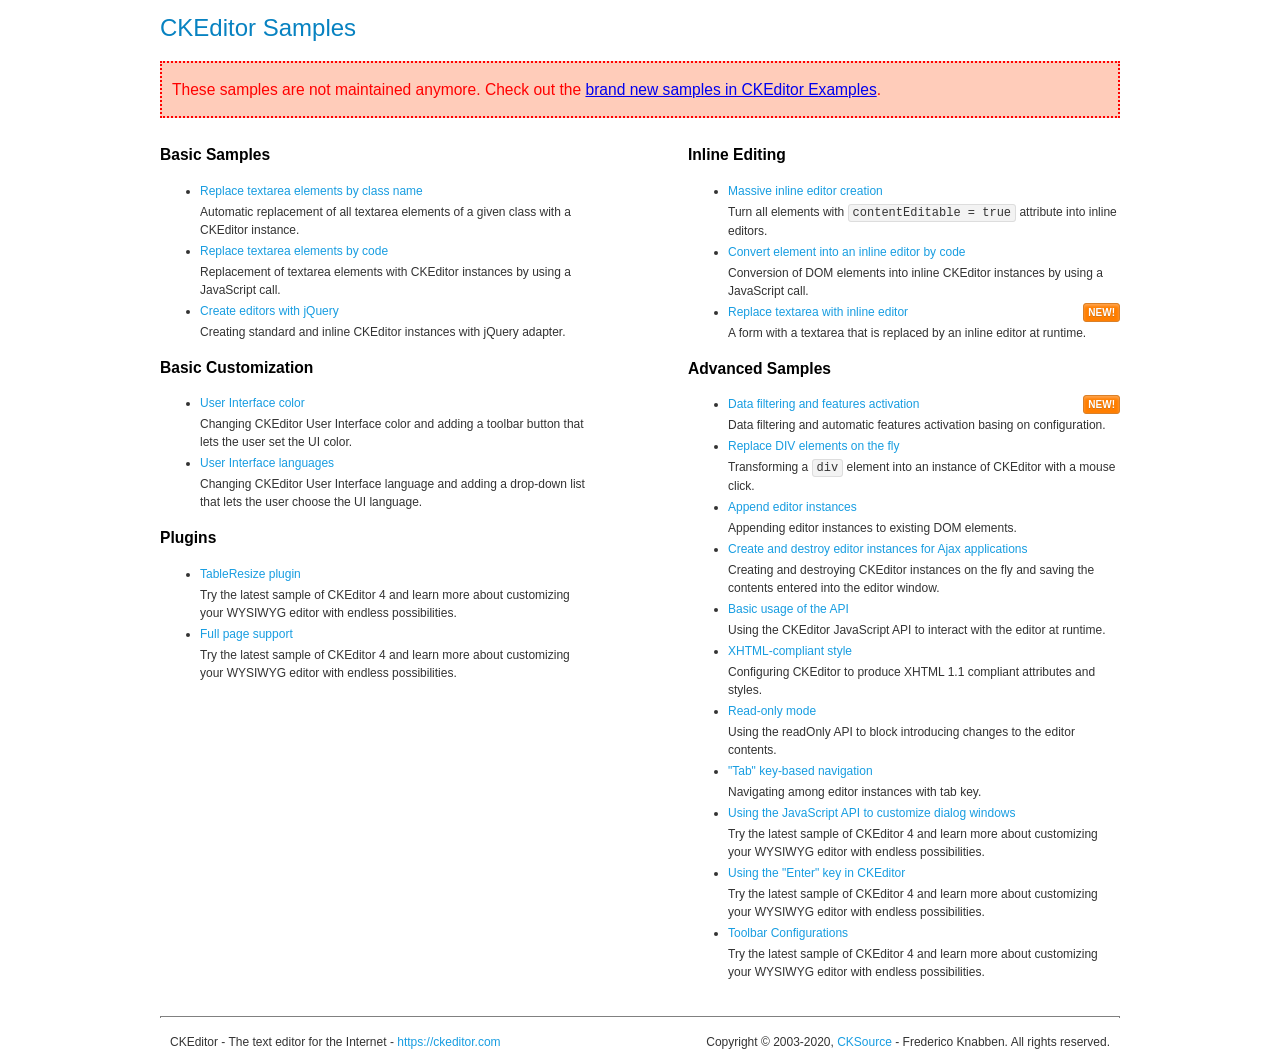
<file: source/apps/project_template/ckeditor/samples/old/index.html>
<!DOCTYPE html>
<!--
Copyright (c) 2003-2020, CKSource - Frederico Knabben. All rights reserved.
For licensing, see LICENSE.md or https://ckeditor.com/legal/ckeditor-oss-license
-->
<html lang="en">
<head>
	<meta charset="utf-8">
	<title>CKEditor Samples</title>
	<link rel="stylesheet" href="sample.css">
	<meta name="description" content="Try the latest sample of CKEditor 4 and learn more about customizing your WYSIWYG editor with endless possibilities.">
</head>
<body>
	<h1 class="samples">
		CKEditor Samples
	</h1>
	<div class="warning deprecated">
		These samples are not maintained anymore. Check out the <a href="https://ckeditor.com/docs/ckeditor4/latest/examples/index.html">brand new samples in CKEditor Examples</a>.
	</div>
	<div class="twoColumns">
		<div class="twoColumnsLeft">
			<h2 class="samples">
				Basic Samples
			</h2>
			<dl class="samples">
				<dt><a class="samples" href="replacebyclass.html">Replace textarea elements by class name</a></dt>
				<dd>Automatic replacement of all textarea elements of a given class with a CKEditor instance.</dd>

				<dt><a class="samples" href="replacebycode.html">Replace textarea elements by code</a></dt>
				<dd>Replacement of textarea elements with CKEditor instances by using a JavaScript call.</dd>

				<dt><a class="samples" href="jquery.html">Create editors with jQuery</a></dt>
				<dd>Creating standard and inline CKEditor instances with jQuery adapter.</dd>
			</dl>

			<h2 class="samples">
				Basic Customization
			</h2>
			<dl class="samples">
				<dt><a class="samples" href="uicolor.html">User Interface color</a></dt>
				<dd>Changing CKEditor User Interface color and adding a toolbar button that lets the user set the UI color.</dd>

				<dt><a class="samples" href="uilanguages.html">User Interface languages</a></dt>
				<dd>Changing CKEditor User Interface language and adding a drop-down list that lets the user choose the UI language.</dd>
			</dl>


			<h2 class="samples">Plugins</h2>
<dl class="samples">
<dt><a class="samples" href="tableresize/tableresize.html">TableResize plugin</a></dt>
<dd>Try the latest sample of CKEditor 4 and learn more about customizing your WYSIWYG editor with endless possibilities.</dd>

<dt><a class="samples" href="wysiwygarea/fullpage.html">Full page support</a></dt>
<dd>Try the latest sample of CKEditor 4 and learn more about customizing your WYSIWYG editor with endless possibilities.</dd>
</dl>
		</div>
		<div class="twoColumnsRight">
			<h2 class="samples">
				Inline Editing
			</h2>
			<dl class="samples">
				<dt><a class="samples" href="inlineall.html">Massive inline editor creation</a></dt>
				<dd>Turn all elements with <code>contentEditable = true</code> attribute into inline editors.</dd>

				<dt><a class="samples" href="inlinebycode.html">Convert element into an inline editor by code</a></dt>
				<dd>Conversion of DOM elements into inline CKEditor instances by using a JavaScript call.</dd>

				<dt><a class="samples" href="inlinetextarea.html">Replace textarea with inline editor</a> <span class="new">New!</span></dt>
				<dd>A form with a textarea that is replaced by an inline editor at runtime.</dd>

				
			</dl>

			<h2 class="samples">
				Advanced Samples
			</h2>
			<dl class="samples">
				<dt><a class="samples" href="datafiltering.html">Data filtering and features activation</a> <span class="new">New!</span></dt>
				<dd>Data filtering and automatic features activation basing on configuration.</dd>

				<dt><a class="samples" href="divreplace.html">Replace DIV elements on the fly</a></dt>
				<dd>Transforming a <code>div</code> element into an instance of CKEditor with a mouse click.</dd>

				<dt><a class="samples" href="appendto.html">Append editor instances</a></dt>
				<dd>Appending editor instances to existing DOM elements.</dd>

				<dt><a class="samples" href="ajax.html">Create and destroy editor instances for Ajax applications</a></dt>
				<dd>Creating and destroying CKEditor instances on the fly and saving the contents entered into the editor window.</dd>

				<dt><a class="samples" href="api.html">Basic usage of the API</a></dt>
				<dd>Using the CKEditor JavaScript API to interact with the editor at runtime.</dd>

				<dt><a class="samples" href="xhtmlstyle.html">XHTML-compliant style</a></dt>
				<dd>Configuring CKEditor to produce XHTML 1.1 compliant attributes and styles.</dd>

				<dt><a class="samples" href="readonly.html">Read-only mode</a></dt>
				<dd>Using the readOnly API to block introducing changes to the editor contents.</dd>

				<dt><a class="samples" href="tabindex.html">"Tab" key-based navigation</a></dt>
				<dd>Navigating among editor instances with tab key.</dd>


				
<dt><a class="samples" href="dialog/dialog.html">Using the JavaScript API to customize dialog windows</a></dt>
<dd>Try the latest sample of CKEditor 4 and learn more about customizing your WYSIWYG editor with endless possibilities.</dd>

<dt><a class="samples" href="enterkey/enterkey.html">Using the &quot;Enter&quot; key in CKEditor</a></dt>
<dd>Try the latest sample of CKEditor 4 and learn more about customizing your WYSIWYG editor with endless possibilities.</dd>

<dt><a class="samples" href="toolbar/toolbar.html">Toolbar Configurations</a></dt>
<dd>Try the latest sample of CKEditor 4 and learn more about customizing your WYSIWYG editor with endless possibilities.</dd>

			</dl>
		</div>
	</div>
	<div id="footer">
		<hr>
		<p>
			CKEditor - The text editor for the Internet - <a class="samples" href="https://ckeditor.com/">https://ckeditor.com</a>
		</p>
		<p id="copy">
			Copyright &copy; 2003-2020, <a class="samples" href="https://cksource.com/">CKSource</a> - Frederico Knabben. All rights reserved.
		</p>
	</div>
</body>
</html>
</file>
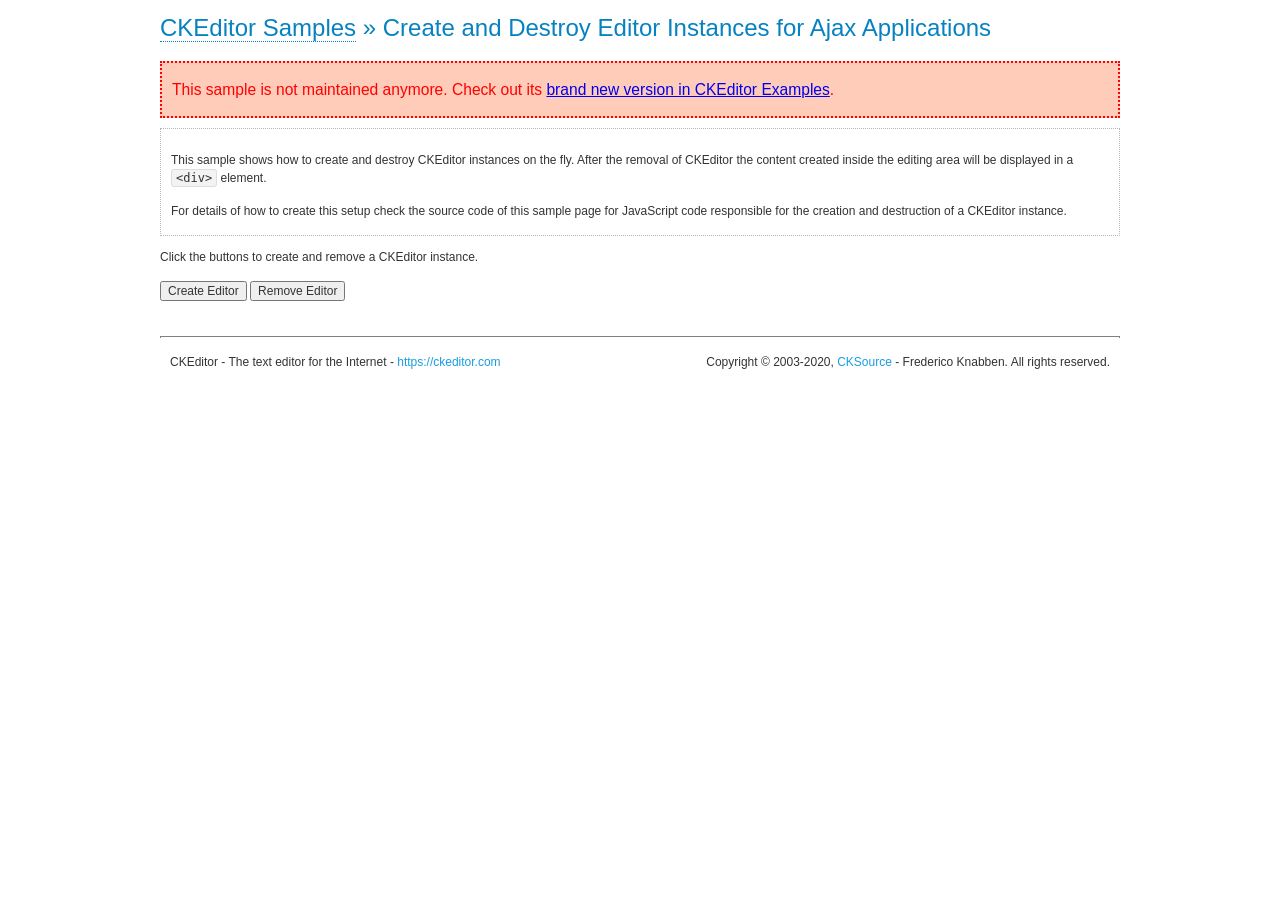
<file: source/apps/project_template/ckeditor/samples/old/ajax.html>
<!DOCTYPE html>
<!--
Copyright (c) 2003-2020, CKSource - Frederico Knabben. All rights reserved.
For licensing, see LICENSE.md or https://ckeditor.com/legal/ckeditor-oss-license
-->
<html lang="en">
<head>
	<meta charset="utf-8">
	<title>Ajax &mdash; CKEditor Sample</title>
	<script src="../../ckeditor.js"></script>
	<link rel="stylesheet" href="sample.css">
	<meta name="description" content="Try the latest sample of CKEditor 4 and learn more about customizing your WYSIWYG editor with endless possibilities.">
	<script>

		var editor, html = '';

		function createEditor() {
			if ( editor )
				return;

			// Create a new editor inside the <div id="editor">, setting its value to html
			var config = {};
			editor = CKEDITOR.appendTo( 'editor', config, html );
		}

		function removeEditor() {
			if ( !editor )
				return;

			// Retrieve the editor contents. In an Ajax application, this data would be
			// sent to the server or used in any other way.
			document.getElementById( 'editorcontents' ).innerHTML = html = editor.getData();
			document.getElementById( 'contents' ).style.display = '';

			// Destroy the editor.
			editor.destroy();
			editor = null;
		}

	</script>
</head>
<body>
	<h1 class="samples">
		<a href="index.html">CKEditor Samples</a> &raquo; Create and Destroy Editor Instances for Ajax Applications
	</h1>
	<div class="warning deprecated">
		This sample is not maintained anymore. Check out its <a href="https://ckeditor.com/docs/ckeditor4/latest/examples/saveajax.html">brand new version in CKEditor Examples</a>.
	</div>
	<div class="description">
		<p>
			This sample shows how to create and destroy CKEditor instances on the fly. After the removal of CKEditor the content created inside the editing
			area will be displayed in a <code>&lt;div&gt;</code> element.
		</p>
		<p>
			For details of how to create this setup check the source code of this sample page
			for JavaScript code responsible for the creation and destruction of a CKEditor instance.
		</p>
	</div>
	<p>Click the buttons to create and remove a CKEditor instance.</p>
	<p>
		<input onclick="createEditor();" type="button" value="Create Editor">
		<input onclick="removeEditor();" type="button" value="Remove Editor">
	</p>
	<!-- This div will hold the editor. -->
	<div id="editor">
	</div>
	<div id="contents" style="display: none">
		<p>
			Edited Contents:
		</p>
		<!-- This div will be used to display the editor contents. -->
		<div id="editorcontents">
		</div>
	</div>
	<div id="footer">
		<hr>
		<p>
			CKEditor - The text editor for the Internet - <a class="samples" href="https://ckeditor.com/">https://ckeditor.com</a>
		</p>
		<p id="copy">
			Copyright &copy; 2003-2020, <a class="samples" href="https://cksource.com/">CKSource</a> - Frederico
			Knabben. All rights reserved.
		</p>
	</div>
</body>
</html>
</file>
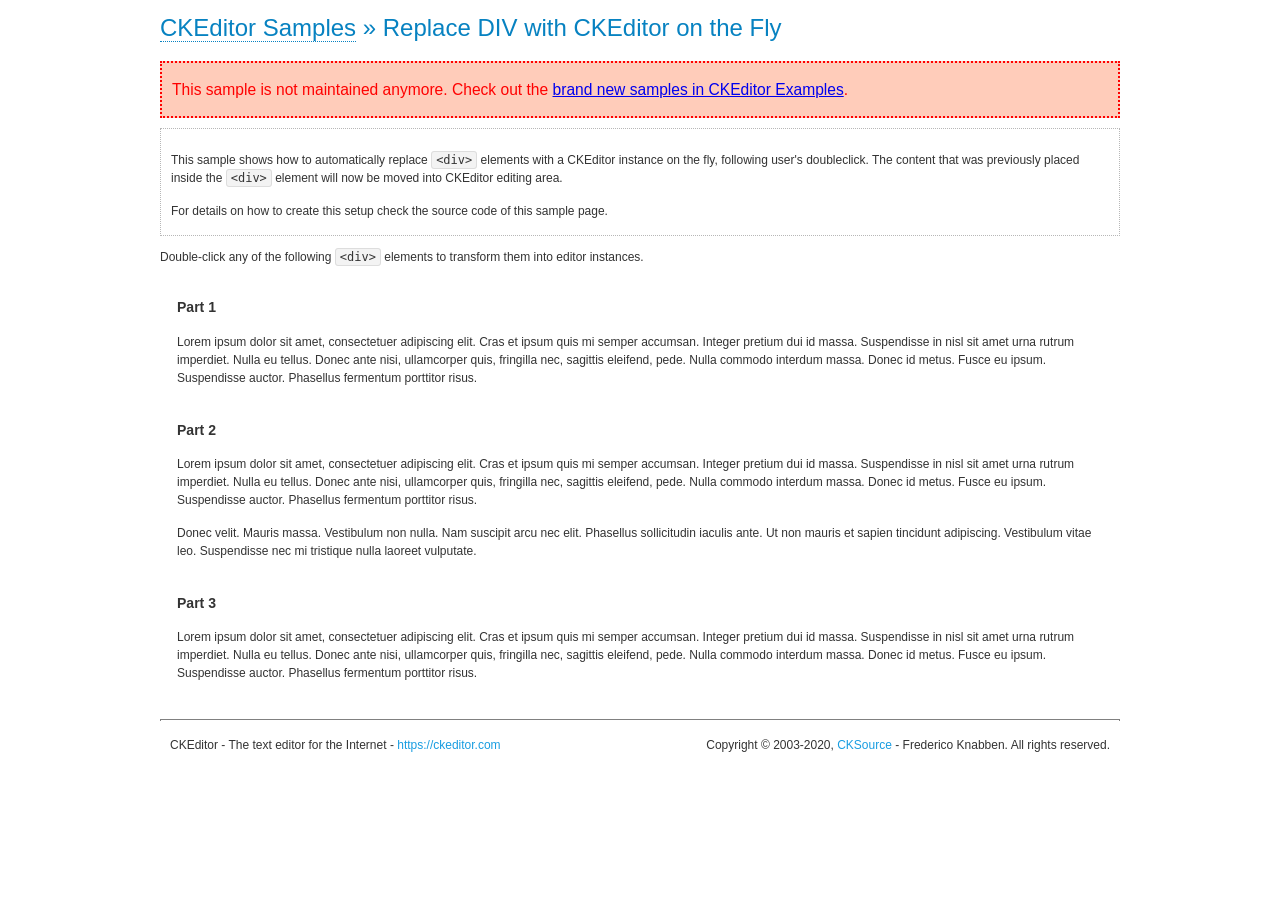
<file: source/apps/project_template/ckeditor/samples/old/divreplace.html>
<!DOCTYPE html>
<!--
Copyright (c) 2003-2020, CKSource - Frederico Knabben. All rights reserved.
For licensing, see LICENSE.md or https://ckeditor.com/legal/ckeditor-oss-license
-->
<html lang="en">
<head>
	<meta charset="utf-8">
	<title>Replace DIV &mdash; CKEditor Sample</title>
	<script src="../../ckeditor.js"></script>
	<link href="sample.css" rel="stylesheet">
	<meta name="description" content="Try the latest sample of CKEditor 4 and learn more about customizing your WYSIWYG editor with endless possibilities.">
	<style>

		div.editable
		{
			border: solid 2px transparent;
			padding-left: 15px;
			padding-right: 15px;
		}

		div.editable:hover
		{
			border-color: black;
		}

	</style>
	<script>

		// Uncomment the following code to test the "Timeout Loading Method".
		// CKEDITOR.loadFullCoreTimeout = 5;

		window.onload = function() {
			// Listen to the double click event.
			if ( window.addEventListener )
				document.body.addEventListener( 'dblclick', onDoubleClick, false );
			else if ( window.attachEvent )
				document.body.attachEvent( 'ondblclick', onDoubleClick );

		};

		function onDoubleClick( ev ) {
			// Get the element which fired the event. This is not necessarily the
			// element to which the event has been attached.
			var element = ev.target || ev.srcElement;

			// Find out the div that holds this element.
			var name;

			do {
				element = element.parentNode;
			}
			while ( element && ( name = element.nodeName.toLowerCase() ) &&
				( name != 'div' || element.className.indexOf( 'editable' ) == -1 ) && name != 'body' );

			if ( name == 'div' && element.className.indexOf( 'editable' ) != -1 )
				replaceDiv( element );
		}

		var editor;

		function replaceDiv( div ) {
			if ( editor )
				editor.destroy();

			editor = CKEDITOR.replace( div );
		}

	</script>
</head>
<body>
	<h1 class="samples">
		<a href="index.html">CKEditor Samples</a> &raquo; Replace DIV with CKEditor on the Fly
	</h1>
	<div class="warning deprecated">
		This sample is not maintained anymore. Check out the <a href="https://ckeditor.com/docs/ckeditor4/latest/examples/index.html">brand new samples in CKEditor Examples</a>.
	</div>
	<div class="description">
		<p>
			This sample shows how to automatically replace <code>&lt;div&gt;</code> elements
			with a CKEditor instance on the fly, following user's doubleclick. The content
			that was previously placed inside the <code>&lt;div&gt;</code> element will now
			be moved into CKEditor editing area.
		</p>
		<p>
			For details on how to create this setup check the source code of this sample page.
		</p>
	</div>
	<p>
		Double-click any of the following <code>&lt;div&gt;</code> elements to transform them into
		editor instances.
	</p>
	<div class="editable">
		<h3>
			Part 1
		</h3>
		<p>
			Lorem ipsum dolor sit amet, consectetuer adipiscing elit. Cras et ipsum quis mi
			semper accumsan. Integer pretium dui id massa. Suspendisse in nisl sit amet urna
			rutrum imperdiet. Nulla eu tellus. Donec ante nisi, ullamcorper quis, fringilla
			nec, sagittis eleifend, pede. Nulla commodo interdum massa. Donec id metus. Fusce
			eu ipsum. Suspendisse auctor. Phasellus fermentum porttitor risus.
		</p>
	</div>
	<div class="editable">
		<h3>
			Part 2
		</h3>
		<p>
			Lorem ipsum dolor sit amet, consectetuer adipiscing elit. Cras et ipsum quis mi
			semper accumsan. Integer pretium dui id massa. Suspendisse in nisl sit amet urna
			rutrum imperdiet. Nulla eu tellus. Donec ante nisi, ullamcorper quis, fringilla
			nec, sagittis eleifend, pede. Nulla commodo interdum massa. Donec id metus. Fusce
			eu ipsum. Suspendisse auctor. Phasellus fermentum porttitor risus.
		</p>
		<p>
			Donec velit. Mauris massa. Vestibulum non nulla. Nam suscipit arcu nec elit. Phasellus
			sollicitudin iaculis ante. Ut non mauris et sapien tincidunt adipiscing. Vestibulum
			vitae leo. Suspendisse nec mi tristique nulla laoreet vulputate.
		</p>
	</div>
	<div class="editable">
		<h3>
			Part 3
		</h3>
		<p>
			Lorem ipsum dolor sit amet, consectetuer adipiscing elit. Cras et ipsum quis mi
			semper accumsan. Integer pretium dui id massa. Suspendisse in nisl sit amet urna
			rutrum imperdiet. Nulla eu tellus. Donec ante nisi, ullamcorper quis, fringilla
			nec, sagittis eleifend, pede. Nulla commodo interdum massa. Donec id metus. Fusce
			eu ipsum. Suspendisse auctor. Phasellus fermentum porttitor risus.
		</p>
	</div>
	<div id="footer">
		<hr>
		<p>
			CKEditor - The text editor for the Internet - <a class="samples" href="https://ckeditor.com/">https://ckeditor.com</a>
		</p>
		<p id="copy">
			Copyright &copy; 2003-2020, <a class="samples" href="https://cksource.com/">CKSource</a> - Frederico
			Knabben. All rights reserved.
		</p>
	</div>
</body>
</html>
</file>
<file: source/apps/project_template/ckeditor/samples/old/sample.css>
/*
Copyright (c) 2003-2020, CKSource - Frederico Knabben. All rights reserved.
For licensing, see LICENSE.md or https://ckeditor.com/legal/ckeditor-oss-license
*/

html, body, h1, h2, h3, h4, h5, h6, div, span, blockquote, p, address, form, fieldset, img, ul, ol, dl, dt, dd, li, hr, table, td, th, strong, em, sup, sub, dfn, ins, del, q, cite, var, samp, code, kbd, tt, pre
{
	line-height: 1.5;
}

body
{
	padding: 10px 30px;
}

input, textarea, select, option, optgroup, button, td, th
{
	font-size: 100%;
}

pre
{
	-moz-tab-size: 4;
	tab-size: 4;
}

pre, code, kbd, samp, tt
{
	font-family: monospace,monospace;
	font-size: 1em;
}

body {
	width: 960px;
	margin: 0 auto;
}

code
{
	background: #f3f3f3;
	border: 1px solid #ddd;
	padding: 1px 4px;
	border-radius: 3px;
}

abbr
{
	border-bottom: 1px dotted #555;
	cursor: pointer;
}

.new, .beta
{
	text-transform: uppercase;
	font-size: 10px;
	font-weight: bold;
	padding: 1px 4px;
	margin: 0 0 0 5px;
	color: #fff;
	float: right;
	border-radius: 3px;
}

.new
{
	background: #FF7E00;
	border: 1px solid #DA8028;
	text-shadow: 0 1px 0 #C97626;

	box-shadow: 0 2px 3px 0 #FFA54E inset;
}

.beta
{
	background: #18C0DF;
	border: 1px solid #19AAD8;
	text-shadow: 0 1px 0 #048CAD;
	font-style: italic;

	box-shadow: 0 2px 3px 0 #50D4FD inset;
}

h1.samples
{
	color: #0782C1;
	font-size: 200%;
	font-weight: normal;
	margin: 0;
	padding: 0;
}

h1.samples a
{
	color: #0782C1;
	text-decoration: none;
	border-bottom: 1px dotted #0782C1;
}

.samples a:hover
{
	border-bottom: 1px dotted #0782C1;
}

h2.samples
{
	color: #000000;
	font-size: 130%;
	margin: 15px 0 0 0;
	padding: 0;
}

p, blockquote, address, form, pre, dl, h1.samples, h2.samples
{
	margin-bottom: 15px;
}

ul.samples
{
	margin-bottom: 15px;
}

.clear
{
	clear: both;
}

fieldset
{
	margin: 0;
	padding: 10px;
}

body, input, textarea
{
	color: #333333;
	font-family: Arial, Helvetica, sans-serif;
}

body
{
	font-size: 75%;
}

a.samples
{
	color: #189DE1;
	text-decoration: none;
}

form
{
	margin: 0;
	padding: 0;
}

pre.samples
{
	background-color: #F7F7F7;
	border: 1px solid #D7D7D7;
	overflow: auto;
	padding: 0.25em;
	white-space: pre-wrap; /* CSS 2.1 */
	word-wrap: break-word; /* IE7 */
}

#footer
{
	clear: both;
	padding-top: 10px;
}

#footer hr
{
	margin: 10px 0 15px 0;
	height: 1px;
	border: solid 1px gray;
	border-bottom: none;
}

#footer p
{
	margin: 0 10px 10px 10px;
	float: left;
}

#footer #copy
{
	float: right;
}

#outputSample
{
	width: 100%;
	table-layout: fixed;
}

#outputSample thead th
{
	color: #dddddd;
	background-color: #999999;
	padding: 4px;
	white-space: nowrap;
}

#outputSample tbody th
{
	vertical-align: top;
	text-align: left;
}

#outputSample pre
{
	margin: 0;
	padding: 0;
}

.description
{
	border: 1px dotted #B7B7B7;
	margin-bottom: 10px;
	padding: 10px 10px 0;
	overflow: hidden;
}

label
{
	display: block;
	margin-bottom: 6px;
}

/**
 *	CKEditor editables are automatically set with the "cke_editable" class
 *	plus cke_editable_(inline|themed) depending on the editor type.
 */

/* Style a bit the inline editables. */
.cke_editable.cke_editable_inline
{
	cursor: pointer;
}

/* Once an editable element gets focused, the "cke_focus" class is
   added to it, so we can style it differently. */
.cke_editable.cke_editable_inline.cke_focus
{
	box-shadow: inset 0px 0px 20px 3px #ddd, inset 0 0 1px #000;
	outline: none;
	background: #eee;
	cursor: text;
}

/* Avoid pre-formatted overflows inline editable. */
.cke_editable_inline pre
{
	white-space: pre-wrap;
	word-wrap: break-word;
}

/**
 *	Samples index styles.
 */

.twoColumns,
.twoColumnsLeft,
.twoColumnsRight
{
	overflow: hidden;
}

.twoColumnsLeft,
.twoColumnsRight
{
	width: 45%;
}

.twoColumnsLeft
{
	float: left;
}

.twoColumnsRight
{
	float: right;
}

dl.samples
{
	padding: 0 0 0 40px;
}
dl.samples > dt
{
	display: list-item;
	list-style-type: disc;
	list-style-position: outside;
	margin: 0 0 3px;
}
dl.samples > dd
{
	margin: 0 0 3px;
}
.warning
{
	color: #ff0000;
	background-color: #FFCCBA;
	border: 2px dotted #ff0000;
	padding: 15px 10px;
	margin: 10px 0;
}

.warning.deprecated {
	font-size: 1.3em;
}

/* Used on inline samples */

blockquote
{
	font-style: italic;
	font-family: Georgia, Times, "Times New Roman", serif;
	padding: 2px 0;
	border-style: solid;
	border-color: #ccc;
	border-width: 0;
}

.cke_contents_ltr blockquote
{
	padding-left: 20px;
	padding-right: 8px;
	border-left-width: 5px;
}

.cke_contents_rtl blockquote
{
	padding-left: 8px;
	padding-right: 20px;
	border-right-width: 5px;
}

img.right {
	border: 1px solid #ccc;
	float: right;
	margin-left: 15px;
	padding: 5px;
}

img.left {
	border: 1px solid #ccc;
	float: left;
	margin-right: 15px;
	padding: 5px;
}

.marker
{
	background-color: Yellow;
}
</file>
